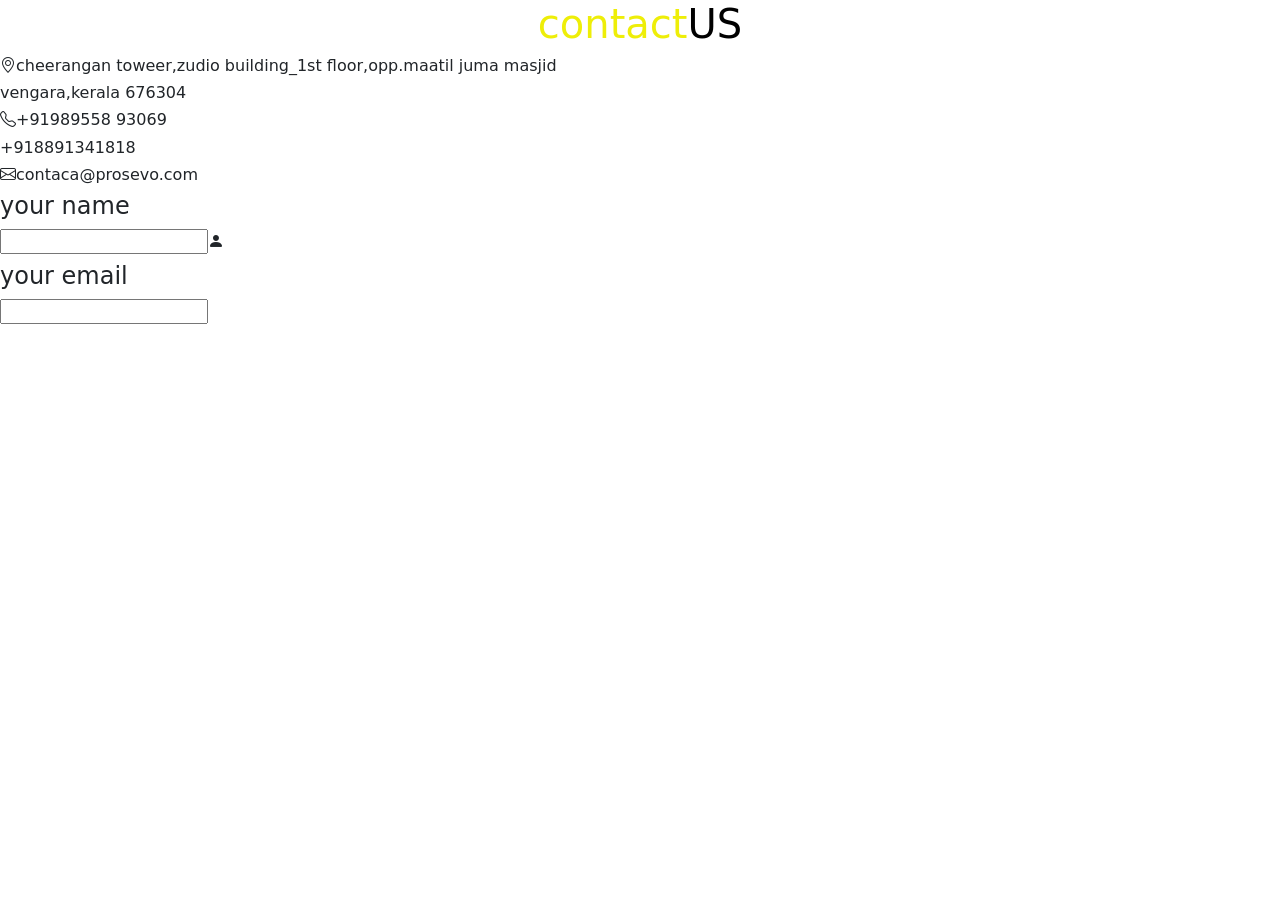
<file: index.html>
<!DOCTYPE html>
<html lang="en">

<head>
  <meta charset="UTF-8">
  <meta name="viewport" content="width=device-width, initial-scale=1.0">
  <title>Document</title>
  <link href="https://cdn.jsdelivr.net/npm/bootstrap@5.3.5/dist/css/bootstrap.min.css" rel="stylesheet"
    integrity="sha384-SgOJa3DmI69IUzQ2PVdRZhwQ+dy64/BUtbMJw1MZ8t5HZApcHrRKUc4W0kG879m7" crossorigin="anonymous">
  <link rel="stylesheet" href="https://cdn.jsdelivr.net/npm/bootstrap-icons@1.11.3/font/bootstrap-icons.min.css">
</head>

<body>
  <div class=""></div>
  <div class="conatact" >
    <div class="leftdiv">
      <h1 style="text-align: center; color: rgb(238, 238, 8);">contact<span style="color: black;">US</span></h1>
      <h6><i class="bi bi-geo-alt"></i>cheerangan toweer,zudio building_1st floor,opp.maatil juma masjid</h6>
      <h6>vengara,kerala 676304</h6>
      <h6><i class="bi bi-telephone"></i>+91989558 93069</h6>
      <h6>+918891341818</h6>
      <h6><i class="bi bi-envelope"></i>contaca@prosevo.com</h6>
    </div>
    <div class="rightdiv">
      <h4>your name</h4>
    <h6><input type="" name="" id=","><i class="bi bi-person-fill"></i></h6>
    <h4>your email</h4>
    <h6><input type="text" name="" id=""></h6>
    </div>
  </div>
  



  <script src="https://cdn.jsdelivr.net/npm/bootstrap@5.3.5/dist/js/bootstrap.bundle.min.js"
    integrity="sha384-k6d4wzSIapyDyv1kpU366/PK5hCdSbCRGRCMv+eplOQJWyd1fbcAu9OCUj5zNLiq"
    crossorigin="anonymous"></script>
</body>

</html>
</file>
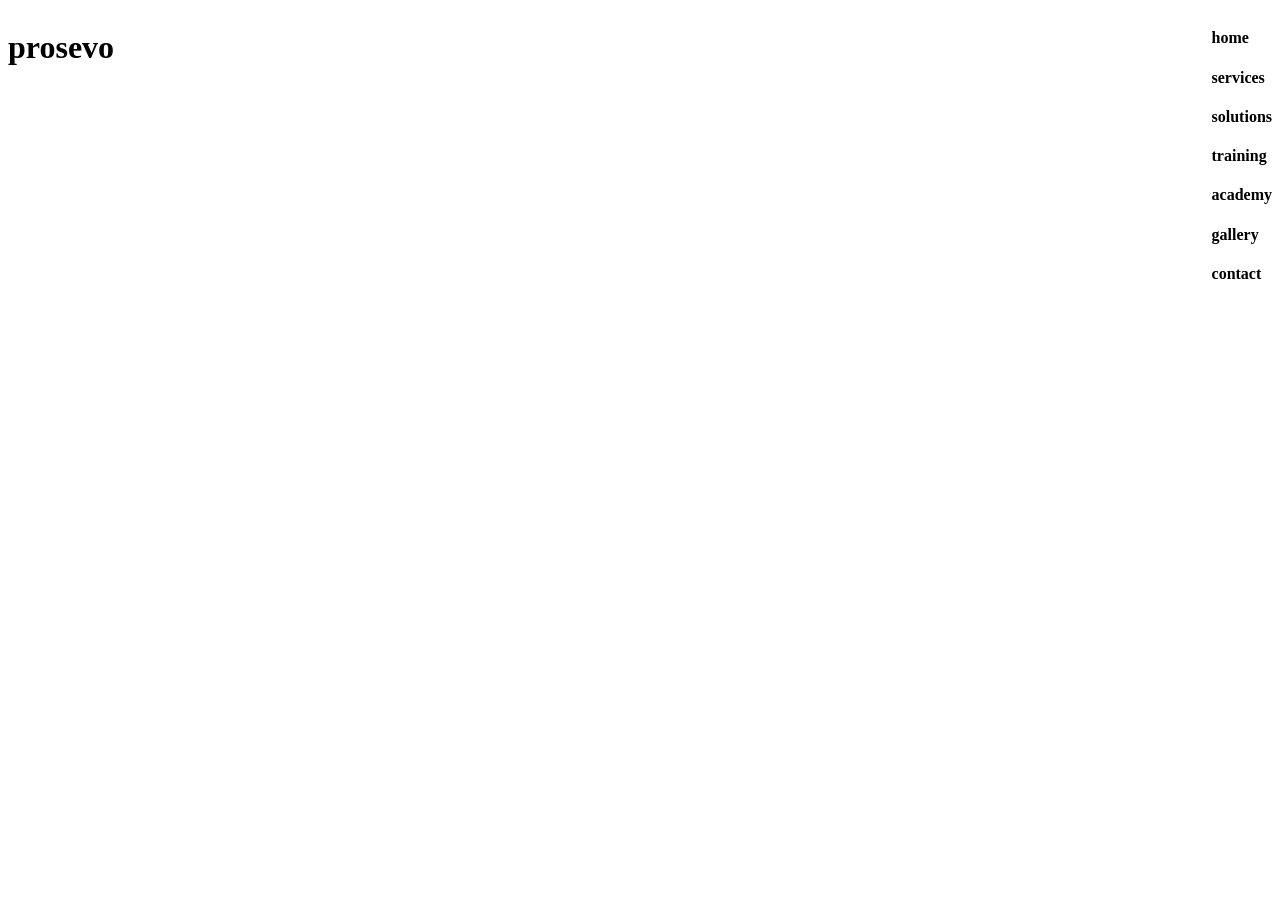
<file: mobile.html>
<!DOCTYPE html>
<html lang="en">

<head>
    <meta charset="UTF-8">
    <meta name="viewport" content="width=device-width, initial-scale=1.0">
    <title>Document</title>
    <style>
  
    .left{ width: 100%;
        
    }
    .rihght{
       height: 50%;
    }
         
    .div1{
      display: flex;
    }
    </style>
</head>

<body>
  <div class="div1">
    <div class="left">
      <div><h1>prosevo</h1></div>
    </div>
    <div class="rihght">
      <div><h4>home</h4></div>
      <div><h4>services</h4></div>
      <div><h4>solutions</h4></div>
      <div><h4>training</h4></div>
      <div><h4>academy</h4></div>
      <div><h4>gallery</h4></div>
      <div><h4>contact</h4></div>
    </div>
  </div>
    
</body>

</html>
</file>
